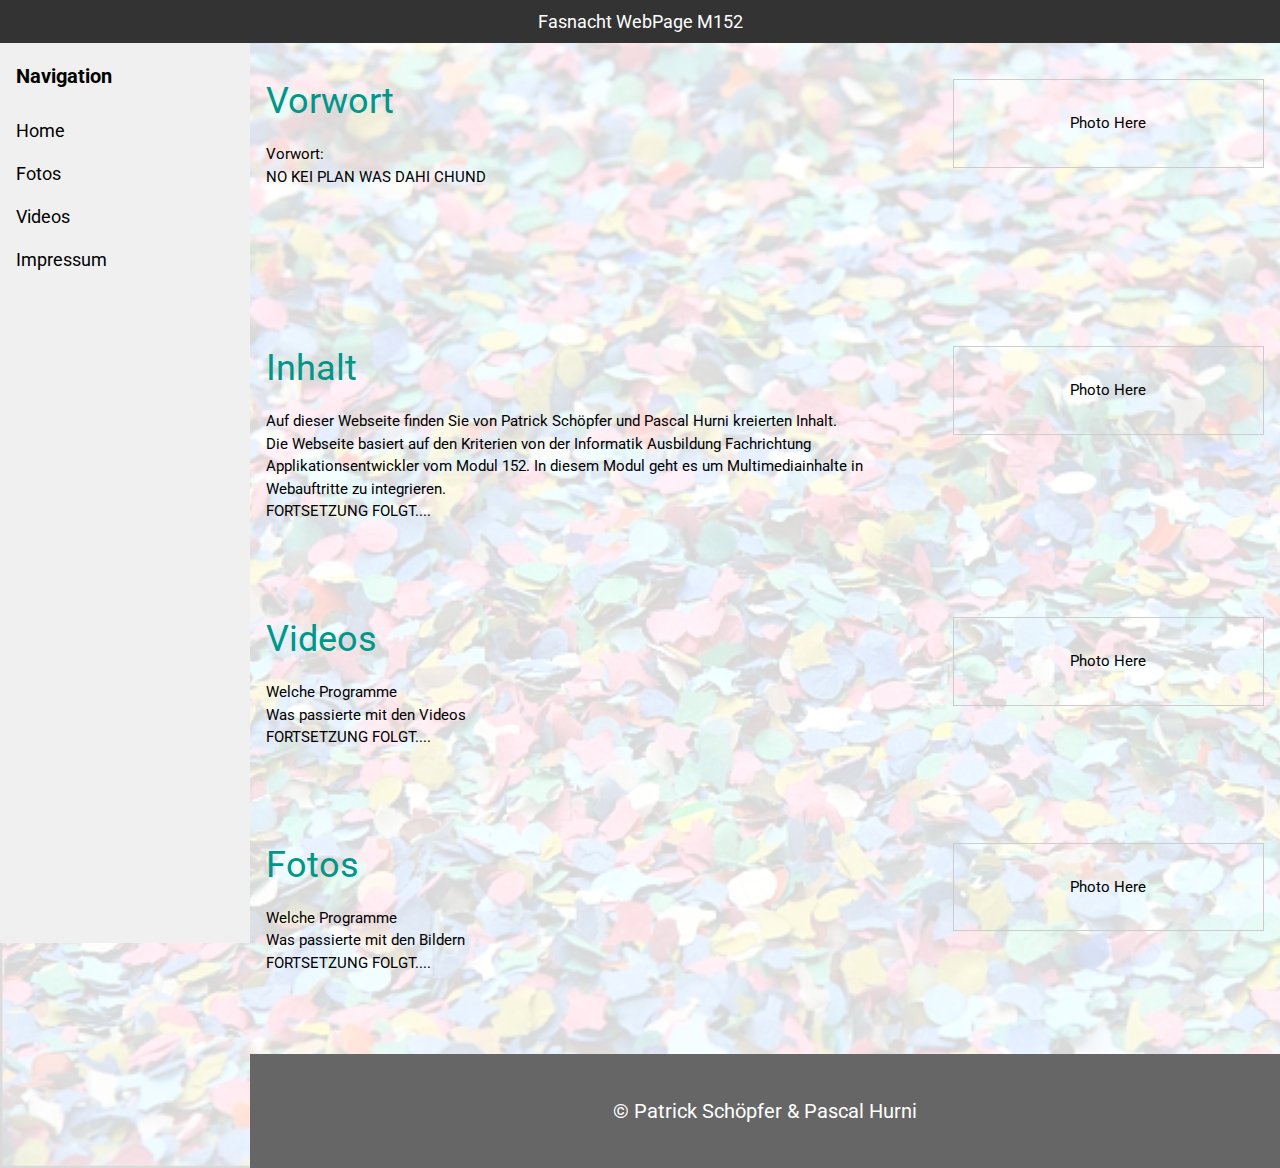
<file: webpage/index.html>
<!DOCTYPE html>
<html>
<title>M152 WebPage</title>
<meta charset="UTF-8">
<meta name="viewport" content="width=device-width, initial-scale=1">
<link rel="stylesheet" href="css/style.css">
<link rel="stylesheet" href="https://fonts.googleapis.com/css?family=Roboto">
<link rel="stylesheet" href="https://cdnjs.cloudflare.com/ajax/libs/font-awesome/4.7.0/css/font-awesome.min.css">
<style>
html,body,h1,h2,h3,h4,h5,h6 {font-family: "Roboto", sans-serif}
</style>
<body>

<!-- Navbar -->
<div class="w3-top">
  <div class="w3-bar w3-theme w3-top w3-left-align w3-large">
    <a class="w3-bar-item w3-button w3-right w3-hide-large w3-hover-white w3-large w3-theme-l1" href="javascript:void(0)" onclick="w3_open()"><i class="fa fa-bars"></i></a>
    <a class="w3-bar-item w3-theme-l1 text-align-center">Fasnacht WebPage M152</a>
  </div>
</div>

<!-- Sidebar -->
<nav class="w3-sidebar w3-bar-block w3-collapse w3-large w3-theme-l5 w3-animate-left" style="z-index:3;width:250px;margin-top:43px;" id="mySidebar">
  <a href="javascript:void(0)" onclick="w3_close()" class="w3-right w3-xlarge w3-padding-large w3-hover-black w3-hide-large" title="Close Menu">
    <i class="fa fa-remove"></i>
  </a>
  <h4 class="w3-bar-item"><b>Navigation</b></h4>
  <a class="w3-bar-item w3-button w3-hover-black" href="#">Home</a>
  <a class="w3-bar-item w3-button w3-hover-black" href="fotos.html">Fotos</a>
  <a class="w3-bar-item w3-button w3-hover-black" href="videos.html">Videos</a>
  <a class="w3-bar-item w3-button w3-hover-black" href="impressum.html">Impressum</a>
</nav>

<!-- Overlay effect when opening sidebar on small screens -->
<div class="w3-overlay w3-hide-large" onclick="w3_close()" style="cursor:pointer" title="close side menu" id="myOverlay"></div>

<!-- Main content: shift it to the right by 250 pixels when the sidebar is visible -->
<div class="w3-main" style="margin-left:250px">

  <div class="w3-row w3-padding-64">
    <div class="w3-twothird w3-container">
      <h1 class="w3-text-teal">Vorwort</h1>
      <p>
        Vorwort:<br>
        NO KEI PLAN WAS DAHI CHUND
      </p>
    </div>
    <div class="w3-third w3-container">
      <p class="w3-border w3-padding-large w3-padding-32 w3-center">Photo Here</p>
    </div>
  </div>

  <div class="w3-row w3-padding-64">
    <div class="w3-twothird w3-container">
      <h1 class="w3-text-teal">Inhalt</h1>
      <p>
        Auf dieser Webseite finden Sie von Patrick Schöpfer und Pascal Hurni kreierten Inhalt. <br>
        Die Webseite basiert auf den Kriterien von der Informatik Ausbildung Fachrichtung Applikationsentwickler vom Modul 152. In diesem Modul geht es um Multimediainhalte in Webauftritte zu integrieren.<br>
        FORTSETZUNG FOLGT....
      </p>
    </div>
    <div class="w3-third w3-container">
      <p class="w3-border w3-padding-large w3-padding-32 w3-center">Photo Here</p>
    </div>
  </div>

  <div class="w3-row">
    <div class="w3-twothird w3-container">
      <h1 class="w3-text-teal">Videos</h1>
      <p>
        Welche Programme<br>
        Was passierte mit den Videos<br>
        FORTSETZUNG FOLGT....
      </p>
    </div>
    <div class="w3-third w3-container">
      <p class="w3-border w3-padding-large w3-padding-32 w3-center">Photo Here</p>
    </div>
  </div>

  <div class="w3-row w3-padding-64">
    <div class="w3-twothird w3-container">
      <h1 class="w3-text-teal">Fotos</h1>
      <p>
        Welche Programme<br>
        Was passierte mit den Bildern<br>
        FORTSETZUNG FOLGT....
      </p>
    </div>
    <div class="w3-third w3-container">
      <p class="w3-border w3-padding-large w3-padding-32 w3-center">Photo Here</p>
    </div>
  </div>


  <footer id="myFooter">
    <div class="w3-container w3-theme-l2 w3-padding-32 text-align-center">
      <h4>© Patrick Schöpfer & Pascal Hurni</h4>
    </div>
  </footer>

<!-- END MAIN -->
</div>

<script>
// Get the Sidebar
var mySidebar = document.getElementById("mySidebar");

// Get the DIV with overlay effect
var overlayBg = document.getElementById("myOverlay");

// Toggle between showing and hiding the sidebar, and add overlay effect
function w3_open() {
    if (mySidebar.style.display === 'block') {
        mySidebar.style.display = 'none';
        overlayBg.style.display = "none";
    } else {
        mySidebar.style.display = 'block';
        overlayBg.style.display = "block";
    }
}

// Close the sidebar with the close button
function w3_close() {
    mySidebar.style.display = "none";
    overlayBg.style.display = "none";
}
</script>

</body>
</html>
</file>
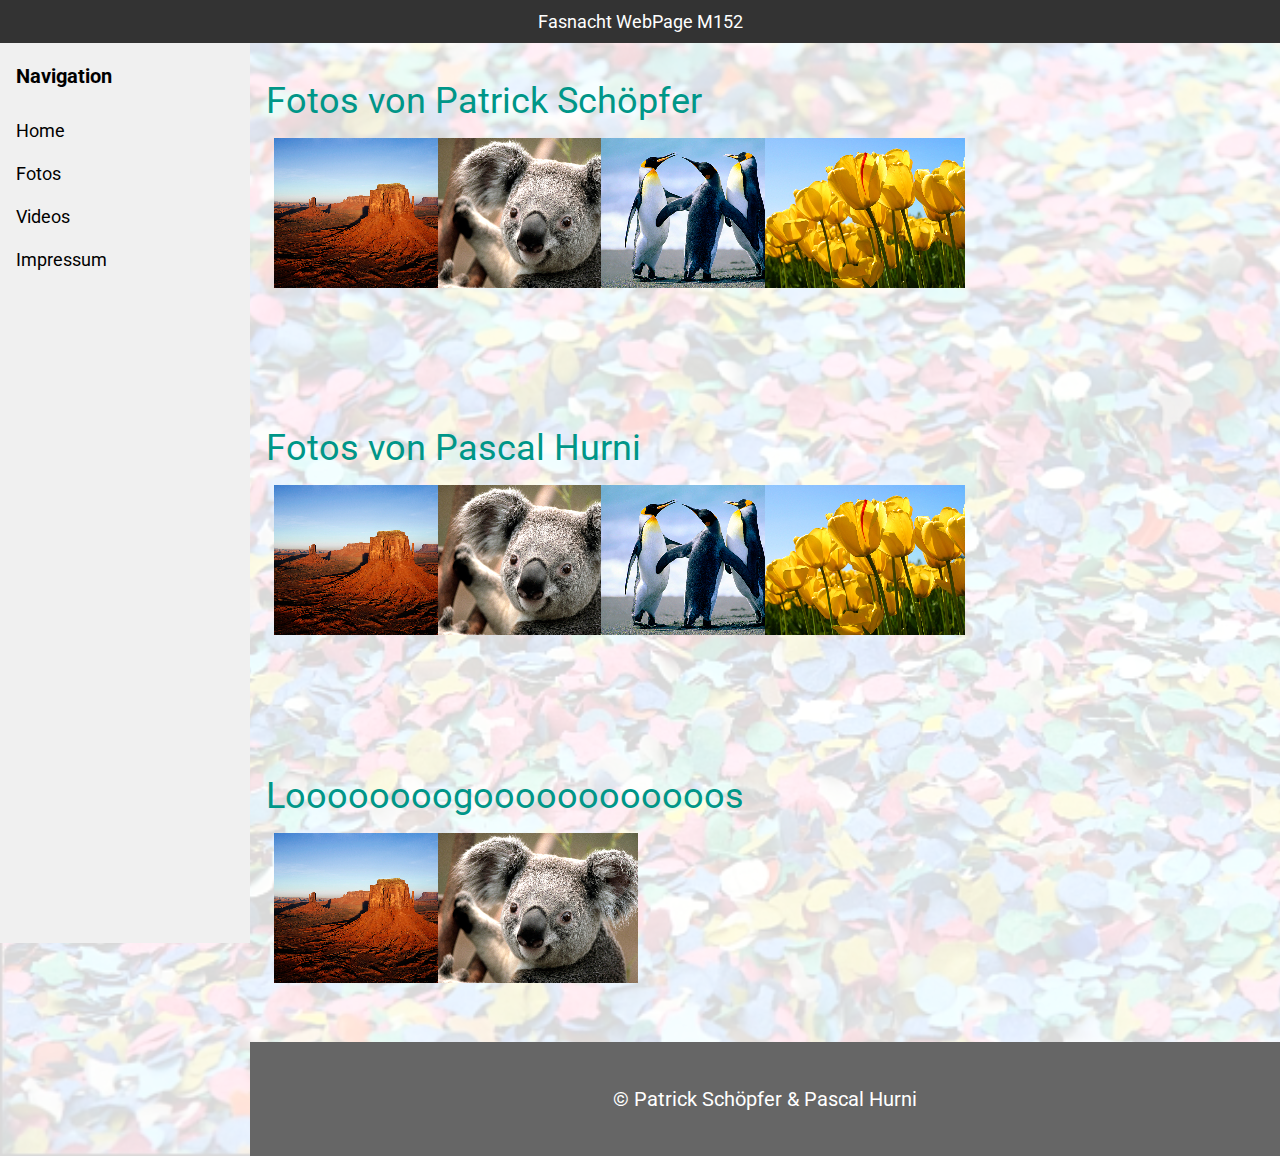
<file: webpage/fotos.html>
<!DOCTYPE html>
<html>
<title>M152 WebPage</title>
<meta charset="UTF-8">
<meta name="viewport" content="width=device-width, initial-scale=1">
<link rel="stylesheet" href="css/style.css">
<link rel="stylesheet" href="https://fonts.googleapis.com/css?family=Roboto">
<link rel="stylesheet" href="https://cdnjs.cloudflare.com/ajax/libs/font-awesome/4.7.0/css/font-awesome.min.css">
<style>
html,body,h1,h2,h3,h4,h5,h6 {font-family: "Roboto", sans-serif}
</style>
<script>
	//Schöpfi
  function openModal() {
    document.getElementById('myModal').style.display = "block";
  }

  function closeModal() {
    document.getElementById('myModal').style.display = "none";
  }

  var slideIndex = 1;
  showSlides(slideIndex);

  function plusSlides(n) {
    showSlides(slideIndex += n);
  }

  function currentSlide(n) {
    showSlides(slideIndex = n);
  }

  function showSlides(n) {
    var i;
    var slides = document.getElementsByClassName("mySlides");
    var dots = document.getElementsByClassName("demo");
    var captionText = document.getElementById("caption");
    if (n > slides.length) {slideIndex = 1}
    if (n < 1) {slideIndex = slides.length}
    for (i = 0; i < slides.length; i++) {
      slides[i].style.display = "none";
    }
    for (i = 0; i < dots.length; i++) {
      dots[i].className = dots[i].className.replace(" active", "");
    }
    slides[slideIndex-1].style.display = "block";
    dots[slideIndex-1].className += " active";
    captionText.innerHTML = dots[slideIndex-1].alt;
  }



	//Hurni
  function openHurniModal() {
    document.getElementById('hurniModal').style.display = "block";
  }

  function closeHurniModal() {
    document.getElementById('hurniModal').style.display = "none";
  }

  var slideIndex = 1;
  showHurniSlides(slideIndex);

  function plusHurniSlides(n) {
    showHurniSlides(slideIndex += n);
  }

  function currentHurniSlide(n) {
    showHurniSlides(slideIndex = n);
  }

  function showHurniSlides(n) {
    var i;
    var slides = document.getElementsByClassName("hurniSlides");
    var dots = document.getElementsByClassName("demoHurni");
    var captionText = document.getElementById("caption");
    if (n > slides.length) {slideIndex = 1}
    if (n < 1) {slideIndex = slides.length}
    for (i = 0; i < slides.length; i++) {
      slides[i].style.display = "none";
    }
    for (i = 0; i < dots.length; i++) {
      dots[i].className = dots[i].className.replace(" active", "");
    }
    slides[slideIndex-1].style.display = "block";
    dots[slideIndex-1].className += " active";
    captionText.innerHTML = dots[slideIndex-1].alt;
  }

  //LOOOOGOOOOOOS
  function openLogoModal() {
    document.getElementById('logoModal').style.display = "block";
  }

  function closeLogoModal() {
    document.getElementById('logoModal').style.display = "none";
  }

  var slideIndex = 1;
  showHurniSlides(slideIndex);

  function plusLogoSlides(n) {
    showLogoSlides(slideIndex += n);
  }

  function currentLogoSlide(n) {
    showLogoSlides(slideIndex = n);
  }

  function showLogoSlides(n) {
    var i;
    var slides = document.getElementsByClassName("logoSlides");
    var dots = document.getElementsByClassName("demo");
    var captionText = document.getElementById("caption");
    if (n > slides.length) {slideIndex = 1}
    if (n < 1) {slideIndex = slides.length}
    for (i = 0; i < slides.length; i++) {
      slides[i].style.display = "none";
    }
    for (i = 0; i < dots.length; i++) {
      dots[i].className = dots[i].className.replace(" active", "");
    }
    slides[slideIndex-1].style.display = "block";
    dots[slideIndex-1].className += " active";
    captionText.innerHTML = dots[slideIndex-1].alt;
  }
</script>
<body>

<!-- Navbar -->
<div class="w3-top">
  <div class="w3-bar w3-theme w3-top w3-left-align w3-large">
    <a class="w3-bar-item w3-button w3-right w3-hide-large w3-hover-white w3-large w3-theme-l1" href="javascript:void(0)" onclick="w3_open()"><i class="fa fa-bars"></i></a>
    <a class="w3-bar-item w3-theme-l1 text-align-center">Fasnacht WebPage M152</a>
  </div>
</div>

<!-- Sidebar -->
<nav class="w3-sidebar w3-bar-block w3-collapse w3-large w3-theme-l5 w3-animate-left" style="z-index:3;width:250px;margin-top:43px;" id="mySidebar">
  <a href="javascript:void(0)" onclick="w3_close()" class="w3-right w3-xlarge w3-padding-large w3-hover-black w3-hide-large" title="Close Menu">
    <i class="fa fa-remove"></i>
  </a>
  <h4 class="w3-bar-item"><b>Navigation</b></h4>
  <a class="w3-bar-item w3-button w3-hover-black" href="index.html">Home</a>
  <a class="w3-bar-item w3-button w3-hover-black" href="#">Fotos</a>
  <a class="w3-bar-item w3-button w3-hover-black" href="videos.html">Videos</a>
  <a class="w3-bar-item w3-button w3-hover-black" href="impressum.html">Impressum</a>
</nav>

<!-- Overlay effect when opening sidebar on small screens -->
<div class="w3-overlay w3-hide-large" onclick="w3_close()" style="cursor:pointer" title="close side menu" id="myOverlay"></div>

<!-- Main content: shift it to the right by 250 pixels when the sidebar is visible -->
<div class="w3-main" style="margin-left:250px">

  <div class="w3-row w3-padding-64">
    <div class="w3-twothird w3-container">
      <h1 class="w3-text-teal">Fotos von Patrick Schöpfer</h1>
      <!--Hier sollten die kleinen Bilder kommen zum schön darstellen und so-->
    <div class="row">
      <div class="column">
        <img src="pictures/DesertSmall.png" alt="Desert" onclick="openModal();currentSlide(1)" class="hover-shadow">
      </div>
      <div class="column">
        <img src="pictures/KoalaSmall.png" alt="Desert" onclick="openModal();currentSlide(2)" class="hover-shadow">
      </div>
      <div class="column">
        <img src="pictures/PenguinsSmalll.png" alt="Desert" onclick="openModal();currentSlide(3)" class="hover-shadow">
      </div>
      <div class="column">
        <img src="pictures/TulpisSmall.png" alt="Desert" onclick="openModal();currentSlide(4)" class="hover-shadow">
      </div>
    </div>

    <div id="myModal" class="modal">
      <span class="close cursor" onclick="closeModal()">&times;</span>
      <div class="modal-content">

        <div class="mySlides">
          <div class="numbertext">1 / 4</div>
            <img src="pictures/Desert.jpg" alt="Desert" style="width:100%">
        </div>

        <div class="mySlides">
          <div class="numbertext">2 / 4</div>
            <img src="pictures/Koala.jpg" alt="Desert" style="width:100%">
        </div>

        <div class="mySlides">
          <div class="numbertext">3 / 4</div>
            <img src="pictures/Penguins.jpg" alt="Desert" style="width:100%">
        </div>

        <div class="mySlides">
          <div class="numbertext">4 / 4</div>
            <img src="pictures/Tulips.jpg" alt="Desert" style="width:100%">
        </div>

        <a class="prev" onclick="plusSlides(-1)">&#10094;</a>
        <a class="next" onclick="plusSlides(1)">&#10095;</a>

        <div class="caption-container">
          <p id="caption"></p>
        </div>

        <div class="column">
          <img class="demo" src="pictures/DesertSmall.png" onclick="currentSlide(1)" alt="Nature">
        </div>

        <div class="column">
          <img class="demo" src="pictures/KoalaSmall.png" onclick="currentSlide(2)" alt="Trolltunga">
        </div>

        <div class="column">
          <img class="demo" src="pictures/PenguinsSmalll.png" onclick="currentSlide(3)" alt="Mountains">
        </div>

        <div class="column">
          <img class="demo" src="pictures/TulpisSmall.png" onclick="currentSlide(4)" alt="Lights">
        </div>
      </div>
    </div>
    </div>

  </div>
<!--Hurni Fettli-->
  <div class="w3-row w3-padding-64">
    <div class="w3-twothird w3-container">
      <h1 class="w3-text-teal">Fotos von Pascal Hurni</h1>
          <div class="row">
      <div class="column">
        <img src="pictures/DesertSmall.png" alt="Desert" onclick="openHurniModal();currentHurniSlide(1)" class="hover-shadow">
      </div>
      <div class="column">
        <img src="pictures/KoalaSmall.png" alt="Desert" onclick="openHurniModal();currentHurniSlide(2)" class="hover-shadow">
      </div>
      <div class="column">
        <img src="pictures/PenguinsSmalll.png" alt="Desert" onclick="openHurniModal();currentHurniSlide(3)" class="hover-shadow">
      </div>
      <div class="column">
        <img src="pictures/TulpisSmall.png" alt="Desert" onclick="openHurniModal();currentHurniSlide(4)" class="hover-shadow">
      </div>
    </div>

    <div id="hurniModal" class="modal">
      <span class="close cursor" onclick="closeHurniModal()">&times;</span>
      <div class="modal-content">

        <div class="hurniSlides">
          <div class="numbertext">1 / 4</div>
            <img src="pictures/Desert.jpg" alt="Desert" style="width:100%">
        </div>

        <div class="hurniSlides">
          <div class="numbertext">2 / 4</div>
            <img src="pictures/Koala.jpg" alt="Desert" style="width:100%">
        </div>

        <div class="hurniSlides">
          <div class="numbertext">3 / 4</div>
            <img src="pictures/Penguins.jpg" alt="Desert" style="width:100%">
        </div>

        <div class="hurniSlides">
          <div class="numbertext">4 / 4</div>
            <img src="pictures/Tulips.jpg" alt="Desert" style="width:100%">
        </div>

        <a class="prev" onclick="plusHurniSlides(-1)">&#10094;</a>
        <a class="next" onclick="plusHurniSlides(1)">&#10095;</a>

        <div class="caption-container">
          <p>
          	
          </p>
        </div>

        <div class="column">
          <img class="demoHurni" src="pictures/Desert.jpg" onclick="currentHurniSlide(1)" alt="Nature">
        </div>

        <div class="column">
          <img class="demoHurni" src="pictures/Koala.jpg" onclick="currentHurniSlide(2)" alt="Trolltunga">
        </div>

        <div class="column">
          <img class="demoHurni" src="pictures/Penguins.jpg" onclick="currentHurniSlide(3)" alt="Mountains">
        </div>

        <div class="column">
          <img class="demoHurni" src="pictures/Tulips.jpg" onclick="currentHurniSlide(4)" alt="Lights">
        </div>
      </div>
    </div>
    </div>
    </div>

  <!--LOOOOGOOOOOOOS-->
  <div class="w3-row w3-padding-64">
    <div class="w3-twothird w3-container">
      <h1 class="w3-text-teal">Loooooooogoooooooooooos</h1>
      <!--Hier sollten die kleinen Bilder kommen zum schön darstellen und so-->
    <div class="row">
      <div class="column">
        <img src="pictures/DesertSmall.png" alt="Desert" onclick="openLogoModal();currentLogoSlide(1)" class="hover-shadow">
      </div>
      <div class="column">
        <img src="pictures/KoalaSmall.png" alt="Desert" onclick="openLogoModal();currentLogoSlide(2)" class="hover-shadow">
      </div>
    </div>

    <div id="logoModal" class="modal">
      <span class="close cursor" onclick="closeLogoModal()">&times;</span>
      <div class="modal-content">

        <div class="logoSlides">
          <div class="numbertext">1 / 2</div>
            <img src="pictures/Desert.jpg" alt="Desert" style="width:100%">
        </div>

        <div class="logoSlides">
          <div class="numbertext">2 / 2</div>
            <img src="pictures/Koala.jpg" alt="Desert" style="width:100%">
        </div>

        <a class="prev" onclick="plusLogoSlides(-1)">&#10094;</a>
        <a class="next" onclick="plusLogoSlides(1)">&#10095;</a>

        <div class="caption-container">
          <p>
          	
          </p>
        </div>

        <div class="column">
          <img class="demo" src="pictures/Desert.jpg" onclick="currentLogoSlide(1)" alt="Nature">
        </div>

        <div class="column">
          <img class="demo" src="pictures/Koala.jpg" onclick="currentLogoSlide(2)" alt="Trolltunga">
        </div>
      </div>
    </div>
    </div>

  </div>



  <footer id="myFooter">
    <div class="w3-container w3-theme-l2 w3-padding-32 text-align-center">
      <h4>© Patrick Schöpfer & Pascal Hurni</h4>
    </div>
  </footer>
</div>

<script>
// Get the Sidebar
var mySidebar = document.getElementById("mySidebar");

// Get the DIV with overlay effect
var overlayBg = document.getElementById("myOverlay");

// Toggle between showing and hiding the sidebar, and add overlay effect
function w3_open() {
    if (mySidebar.style.display === 'block') {
        mySidebar.style.display = 'none';
        overlayBg.style.display = "none";
    } else {
        mySidebar.style.display = 'block';
        overlayBg.style.display = "block";
    }
}

// Close the sidebar with the close button
function w3_close() {
    mySidebar.style.display = "none";
    overlayBg.style.display = "none";
}
</script>

</body>
</html>
</file>
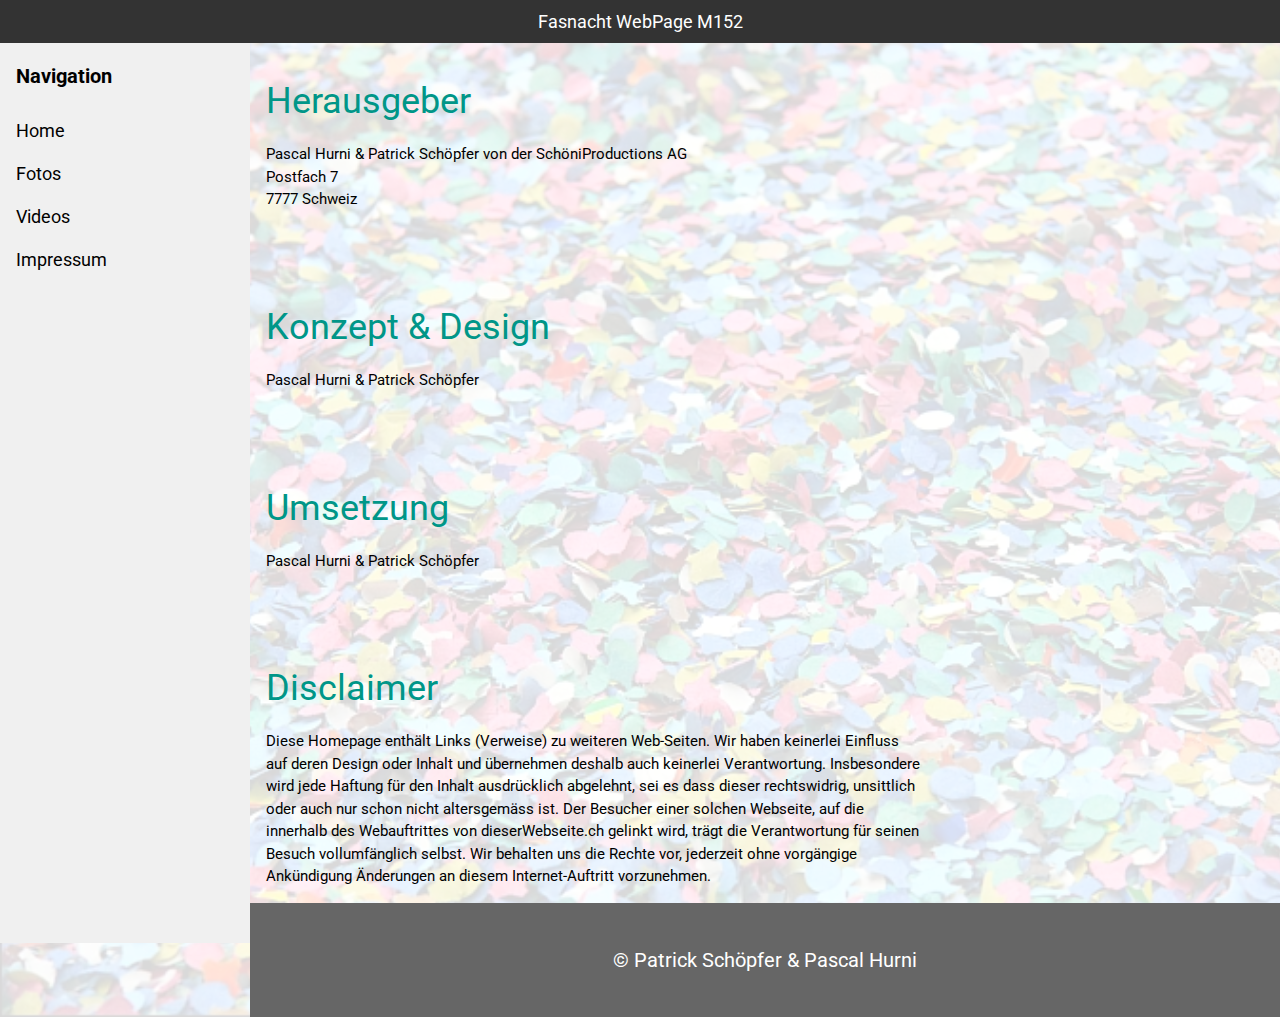
<file: webpage/impressum.html>
<!DOCTYPE html>
<html>
<title>M152 WebPage</title>
<meta charset="UTF-8">
<meta name="viewport" content="width=device-width, initial-scale=1">
<link rel="stylesheet" href="css/style.css">
<link rel="stylesheet" href="https://fonts.googleapis.com/css?family=Roboto">
<link rel="stylesheet" href="https://cdnjs.cloudflare.com/ajax/libs/font-awesome/4.7.0/css/font-awesome.min.css">
<style>
html,body,h1,h2,h3,h4,h5,h6 {font-family: "Roboto", sans-serif}
</style>
<body>

<!-- Navbar -->
<div class="w3-top">
  <div class="w3-bar w3-theme w3-top w3-left-align w3-large">
    <a class="w3-bar-item w3-button w3-right w3-hide-large w3-hover-white w3-large w3-theme-l1" href="javascript:void(0)" onclick="w3_open()"><i class="fa fa-bars"></i></a>
    <a class="w3-bar-item w3-theme-l1 text-align-center">Fasnacht WebPage M152</a>
  </div>
</div>

<!-- Sidebar -->
<nav class="w3-sidebar w3-bar-block w3-collapse w3-large w3-theme-l5 w3-animate-left" style="z-index:3;width:250px;margin-top:43px;" id="mySidebar">
  <a href="javascript:void(0)" onclick="w3_close()" class="w3-right w3-xlarge w3-padding-large w3-hover-black w3-hide-large" title="Close Menu">
    <i class="fa fa-remove"></i>
  </a>
  <h4 class="w3-bar-item"><b>Navigation</b></h4>
  <a class="w3-bar-item w3-button w3-hover-black" href="index.html">Home</a>
  <a class="w3-bar-item w3-button w3-hover-black" href="fotos.html">Fotos</a>
  <a class="w3-bar-item w3-button w3-hover-black" href="videos.html">Videos</a>
  <a class="w3-bar-item w3-button w3-hover-black" href="#">Impressum</a>
</nav>

<!-- Overlay effect when opening sidebar on small screens -->
<div class="w3-overlay w3-hide-large" onclick="w3_close()" style="cursor:pointer" title="close side menu" id="myOverlay"></div>

<!-- Main content: shift it to the right by 250 pixels when the sidebar is visible -->
<div class="w3-main" style="margin-left:250px">

  <div class="w3-row w3-padding-64">
    <div class="w3-twothird w3-container">
      <h1 class="w3-text-teal">Herausgeber</h1>
      <p>
        Pascal Hurni & Patrick Schöpfer von der SchöniProductions AG<br>
        Postfach 7<br>
        7777 Schweiz
      </p>
    </div>
  </div>

  <div class="w3-row ">
    <div class="w3-twothird w3-container">
      <h1 class="w3-text-teal">Konzept & Design</h1>
      <p>
        Pascal Hurni & Patrick Schöpfer
      </p>
    </div>
  </div>

  <div class="w3-row w3-padding-64">
    <div class="w3-twothird w3-container">
      <h1 class="w3-text-teal">Umsetzung</h1>
      <p>
        Pascal Hurni & Patrick Schöpfer
      </p>
    </div>
  </div>

  <div class="w3-row ">
    <div class="w3-twothird w3-container">
      <h1 class="w3-text-teal">Disclaimer</h1>
      <p>
        Diese Homepage enthält Links (Verweise) zu weiteren Web-Seiten. Wir haben keinerlei Einfluss auf deren Design oder Inhalt und übernehmen deshalb auch keinerlei Verantwortung. Insbesondere wird jede Haftung für den Inhalt ausdrücklich abgelehnt, sei es dass dieser rechtswidrig, unsittlich oder auch nur schon nicht altersgemäss ist. Der Besucher einer solchen Webseite, auf die innerhalb des Webauftrittes von dieserWebseite.ch gelinkt wird, trägt die Verantwortung für seinen Besuch vollumfänglich selbst.
Wir behalten uns die Rechte vor, jederzeit ohne vorgängige Ankündigung Änderungen an diesem Internet-Auftritt vorzunehmen.
      </p>
    </div>
  </div>


  <footer id="myFooter">
    <div class="w3-container w3-theme-l2 w3-padding-32 text-align-center">
      <h4>© Patrick Schöpfer & Pascal Hurni</h4>
    </div>
  </footer>

<!-- END MAIN -->
</div>

<script>
// Get the Sidebar
var mySidebar = document.getElementById("mySidebar");

// Get the DIV with overlay effect
var overlayBg = document.getElementById("myOverlay");

// Toggle between showing and hiding the sidebar, and add overlay effect
function w3_open() {
    if (mySidebar.style.display === 'block') {
        mySidebar.style.display = 'none';
        overlayBg.style.display = "none";
    } else {
        mySidebar.style.display = 'block';
        overlayBg.style.display = "block";
    }
}

// Close the sidebar with the close button
function w3_close() {
    mySidebar.style.display = "none";
    overlayBg.style.display = "none";
}
</script>

</body>
</html>
</file>
<file: webpage/css/style.css>
/* W3.CSS 4.04 Apr 2017 by Jan Egil and Borge Refsnes */
html{
	box-sizing:border-box}*,*:before,*:after{box-sizing:inherit
}
/* Extract from normalize.css by Nicolas Gallagher and Jonathan Neal git.io/normalize */
html{
	-ms-text-size-adjust:100%;-webkit-text-size-adjust:100%;
	background-image: url("../pictures/konfetti.jpeg");
    background-repeat: no-repeat;
    background-size: cover;
}
body{
	margin:0;
    background-color: rgba(255,255,255,0.85);
}
article,aside,details,figcaption,figure,footer,header,main,menu,nav,section,summary{display:block}
audio,canvas,progress,video{display:inline-block}
progress{vertical-align:baseline}
audio:not([controls]){display:none;height:0}[hidden],template{display:none}
a{background-color:transparent;-webkit-text-decoration-skip:objects}
a:active,a:hover{outline-width:0}abbr[title]{border-bottom:none;text-decoration:underline;text-decoration:underline dotted}
dfn{font-style:italic}mark{background:#ff0;color:#000}
small{font-size:80%}sub,sup{font-size:75%;line-height:0;position:relative;vertical-align:baseline}
sub{bottom:-0.25em}sup{top:-0.5em}figure{margin:1em 40px}img{border-style:none}svg:not(:root){overflow:hidden}
code,kbd,pre,samp{font-family:monospace,monospace;font-size:1em}hr{box-sizing:content-box;height:0;overflow:visible}
button,input,select,textarea{font:inherit;margin:0}optgroup{font-weight:bold}
button,input{overflow:visible}button,select{text-transform:none}
button,html [type=button],[type=reset],[type=submit]{-webkit-appearance:button}
button::-moz-focus-inner, [type=button]::-moz-focus-inner, [type=reset]::-moz-focus-inner, [type=submit]::-moz-focus-inner{border-style:none;padding:0}
button:-moz-focusring, [type=button]:-moz-focusring, [type=reset]:-moz-focusring, [type=submit]:-moz-focusring{outline:1px dotted ButtonText}
fieldset{border:1px solid #c0c0c0;margin:0 2px;padding:.35em .625em .75em}
legend{color:inherit;display:table;max-width:100%;padding:0;white-space:normal}textarea{overflow:auto}
[type=checkbox],[type=radio]{padding:0}
[type=number]::-webkit-inner-spin-button,[type=number]::-webkit-outer-spin-button{height:auto}
[type=search]{-webkit-appearance:textfield;outline-offset:-2px}
[type=search]::-webkit-search-cancel-button,[type=search]::-webkit-search-decoration{-webkit-appearance:none}
::-webkit-input-placeholder{color:inherit;opacity:0.54}
::-webkit-file-upload-button{-webkit-appearance:button;font:inherit}
/* End extract */
html,body{font-family:Verdana,sans-serif;font-size:15px;line-height:1.5}html{overflow-x:hidden}
h1{font-size:36px}h2{font-size:30px}h3{font-size:24px}h4{font-size:20px}h5{font-size:18px}h6{font-size:16px}.w3-serif{font-family:serif}
h1,h2,h3,h4,h5,h6{font-family:"Segoe UI",Arial,sans-serif;font-weight:400;margin:10px 0}.w3-wide{letter-spacing:4px}
hr{border:0;border-top:1px solid #eee;margin:20px 0}
.w3-image{max-width:100%;height:auto}img{margin-bottom:-5px}a{color:inherit}
.w3-table,.w3-table-all{border-collapse:collapse;border-spacing:0;width:100%;display:table}.w3-table-all{border:1px solid #ccc}
.w3-bordered tr,.w3-table-all tr{border-bottom:1px solid #ddd}.w3-striped tbody tr:nth-child(even){background-color:#f1f1f1}
.w3-table-all tr:nth-child(odd){background-color:#fff}.w3-table-all tr:nth-child(even){background-color:#f1f1f1}
.w3-hoverable tbody tr:hover,.w3-ul.w3-hoverable li:hover{background-color:#ccc}.w3-centered tr th,.w3-centered tr td{text-align:center}
.w3-table td,.w3-table th,.w3-table-all td,.w3-table-all th{padding:8px 8px;display:table-cell;text-align:left;vertical-align:top}
.w3-table th:first-child,.w3-table td:first-child,.w3-table-all th:first-child,.w3-table-all td:first-child{padding-left:16px}
.w3-btn,.w3-button{border:none;display:inline-block;outline:0;padding:8px 16px;vertical-align:middle;overflow:hidden;text-decoration:none;color:inherit;background-color:inherit;text-align:center;cursor:pointer;white-space:nowrap}
.w3-btn:hover{box-shadow:0 8px 16px 0 rgba(0,0,0,0.2),0 6px 20px 0 rgba(0,0,0,0.19)}
.w3-btn,.w3-button{-webkit-touch-callout:none;-webkit-user-select:none;-khtml-user-select:none;-moz-user-select:none;-ms-user-select:none;user-select:none}   
.w3-disabled,.w3-btn:disabled,.w3-button:disabled{cursor:not-allowed;opacity:0.3}.w3-disabled *,:disabled *{pointer-events:none}
.w3-btn.w3-disabled:hover,.w3-btn:disabled:hover{box-shadow:none}
.w3-badge,.w3-tag{background-color:#000;color:#fff;display:inline-block;padding-left:8px;padding-right:8px;text-align:center}.w3-badge{border-radius:50%}
.w3-ul{list-style-type:none;padding:0;margin:0}.w3-ul li{padding:8px 16px;border-bottom:1px solid #ddd}.w3-ul li:last-child{border-bottom:none}
.w3-tooltip,.w3-display-container{position:relative}.w3-tooltip .w3-text{display:none}.w3-tooltip:hover .w3-text{display:inline-block}
.w3-ripple:active{opacity:0.5}.w3-ripple{transition:opacity 0s}
.w3-input{padding:8px;display:block;border:none;border-bottom:1px solid #ccc;width:100%}
.w3-select{padding:9px 0;width:100%;border:none;border-bottom:1px solid #ccc}
.w3-dropdown-click,.w3-dropdown-hover{position:relative;display:inline-block;cursor:pointer}
.w3-dropdown-hover:hover .w3-dropdown-content{display:block;z-index:1}
.w3-dropdown-hover:first-child,.w3-dropdown-click:hover{background-color:#ccc;color:#000}
.w3-dropdown-hover:hover > .w3-button:first-child,.w3-dropdown-click:hover > .w3-button:first-child{background-color:#ccc;color:#000}
.w3-dropdown-content{cursor:auto;color:#000;background-color:#fff;display:none;position:absolute;min-width:160px;margin:0;padding:0}
.w3-check,.w3-radio{width:24px;height:24px;position:relative;top:6px}
.w3-sidebar{height:100%;width:200px;background-color:#fff;position:fixed!important;overflow:auto}
.w3-bar-block .w3-dropdown-hover,.w3-bar-block .w3-dropdown-click{width:100%}
.w3-bar-block .w3-dropdown-hover .w3-dropdown-content,.w3-bar-block .w3-dropdown-click .w3-dropdown-content{min-width:100%}
.w3-bar-block .w3-dropdown-hover .w3-button,.w3-bar-block .w3-dropdown-click .w3-button{width:100%;text-align:left;padding:8px 16px}
.w3-main,#main{transition:margin-left .4s}
.w3-modal{z-index:3;display:none;padding-top:100px;position:fixed;left:0;top:0;width:100%;height:100%;overflow:auto;background-color:rgb(0,0,0);background-color:rgba(0,0,0,0.4)}
.w3-modal-content{margin:auto;background-color:#fff;position:relative;padding:0;outline:0;width:600px}
.w3-bar{width:100%;overflow:hidden}.w3-center .w3-bar{display:inline-block;width:auto}
.w3-bar .w3-bar-item{padding:8px 16px;float:left;width:100vw;border:none;outline:none;display:block}
.w3-bar .w3-dropdown-hover,.w3-bar .w3-dropdown-click{position:static;float:left}
.w3-bar .w3-button{white-space:normal}
.w3-bar-block .w3-bar-item{width:100%;display:block;padding:8px 16px;text-align:left;border:none;outline:none;white-space:normal;float:none}
.w3-bar-block.w3-center .w3-bar-item{text-align:center}.w3-block{display:block;width:100%}
.w3-responsive{overflow-x:auto}
.w3-container:after,.w3-container:before,.w3-panel:after,.w3-panel:before,.w3-row:after,.w3-row:before,.w3-row-padding:after,.w3-row-padding:before,
.w3-cell-row:before,.w3-cell-row:after,.w3-clear:after,.w3-clear:before,.w3-bar:before,.w3-bar:after{content:"";display:table;clear:both}
.w3-col,.w3-half,.w3-third,.w3-twothird,.w3-threequarter,.w3-quarter{float:left;width:100%}
.w3-col.s1{width:8.33333%}.w3-col.s2{width:16.66666%}.w3-col.s3{width:24.99999%}.w3-col.s4{width:33.33333%}
.w3-col.s5{width:41.66666%}.w3-col.s6{width:49.99999%}.w3-col.s7{width:58.33333%}.w3-col.s8{width:66.66666%}
.w3-col.s9{width:74.99999%}.w3-col.s10{width:83.33333%}.w3-col.s11{width:91.66666%}.w3-col.s12{width:99.99999%}
@media (min-width:601px){.w3-col.m1{width:8.33333%}.w3-col.m2{width:16.66666%}.w3-col.m3,.w3-quarter{width:24.99999%}.w3-col.m4,.w3-third{width:33.33333%}
.w3-col.m5{width:41.66666%}.w3-col.m6,.w3-half{width:49.99999%}.w3-col.m7{width:58.33333%}.w3-col.m8,.w3-twothird{width:66.66666%}
.w3-col.m9,.w3-threequarter{width:74.99999%}.w3-col.m10{width:83.33333%}.w3-col.m11{width:91.66666%}.w3-col.m12{width:99.99999%}}
@media (min-width:993px){.w3-col.l1{width:8.33333%}.w3-col.l2{width:16.66666%}.w3-col.l3{width:24.99999%}.w3-col.l4{width:33.33333%}
.w3-col.l5{width:41.66666%}.w3-col.l6{width:49.99999%}.w3-col.l7{width:58.33333%}.w3-col.l8{width:66.66666%}
.w3-col.l9{width:74.99999%}.w3-col.l10{width:83.33333%}.w3-col.l11{width:91.66666%}.w3-col.l12{width:99.99999%}}
.w3-content{max-width:980px;margin:auto}.w3-rest{overflow:hidden}
.w3-cell-row{display:table;width:100%}.w3-cell{display:table-cell}
.w3-cell-top{vertical-align:top}.w3-cell-middle{vertical-align:middle}.w3-cell-bottom{vertical-align:bottom}
.w3-hide{display:none!important}.w3-show-block,.w3-show{display:block!important}.w3-show-inline-block{display:inline-block!important}
@media (max-width:600px){.w3-modal-content{margin:0 10px;width:auto!important}.w3-modal{padding-top:30px}
.w3-dropdown-hover.w3-mobile .w3-dropdown-content,.w3-dropdown-click.w3-mobile .w3-dropdown-content{position:relative}  
.w3-hide-small{display:none!important}.w3-mobile{display:block;width:100%!important}.w3-bar-item.w3-mobile,.w3-dropdown-hover.w3-mobile,.w3-dropdown-click.w3-mobile{text-align:center}
.w3-dropdown-hover.w3-mobile,.w3-dropdown-hover.w3-mobile .w3-btn,.w3-dropdown-hover.w3-mobile .w3-button,.w3-dropdown-click.w3-mobile,.w3-dropdown-click.w3-mobile .w3-btn,.w3-dropdown-click.w3-mobile .w3-button{width:100%}}
@media (max-width:768px){.w3-modal-content{width:500px}.w3-modal{padding-top:50px}}
@media (min-width:993px){.w3-modal-content{width:900px}.w3-hide-large{display:none!important}.w3-sidebar.w3-collapse{display:block!important}}
@media (max-width:992px) and (min-width:601px){.w3-hide-medium{display:none!important}}
@media (max-width:992px){.w3-sidebar.w3-collapse{display:none}.w3-main{margin-left:0!important;margin-right:0!important}}
.w3-top,.w3-bottom{position:fixed;width:100%;z-index:1}.w3-top{top:0}.w3-bottom{bottom:0}
.w3-overlay{position:fixed;display:none;width:100%;height:100%;top:0;left:0;right:0;bottom:0;background-color:rgba(0,0,0,0.5);z-index:2}
.w3-display-topleft{position:absolute;left:0;top:0}.w3-display-topright{position:absolute;right:0;top:0}
.w3-display-bottomleft{position:absolute;left:0;bottom:0}.w3-display-bottomright{position:absolute;right:0;bottom:0}
.w3-display-middle{position:absolute;top:50%;left:50%;transform:translate(-50%,-50%);-ms-transform:translate(-50%,-50%)}
.w3-display-left{position:absolute;top:50%;left:0%;transform:translate(0%,-50%);-ms-transform:translate(-0%,-50%)}
.w3-display-right{position:absolute;top:50%;right:0%;transform:translate(0%,-50%);-ms-transform:translate(0%,-50%)}
.w3-display-topmiddle{position:absolute;left:50%;top:0;transform:translate(-50%,0%);-ms-transform:translate(-50%,0%)}
.w3-display-bottommiddle{position:absolute;left:50%;bottom:0;transform:translate(-50%,0%);-ms-transform:translate(-50%,0%)}
.w3-display-container:hover .w3-display-hover{display:block}.w3-display-container:hover span.w3-display-hover{display:inline-block}.w3-display-hover{display:none}
.w3-display-position{position:absolute}
.w3-circle{border-radius:50%}
.w3-round-small{border-radius:2px}.w3-round,.w3-round-medium{border-radius:4px}.w3-round-large{border-radius:8px}.w3-round-xlarge{border-radius:16px}.w3-round-xxlarge{border-radius:32px}
.w3-row-padding,.w3-row-padding>.w3-half,.w3-row-padding>.w3-third,.w3-row-padding>.w3-twothird,.w3-row-padding>.w3-threequarter,.w3-row-padding>.w3-quarter,.w3-row-padding>.w3-col{padding:0 8px}
.w3-container,.w3-panel{padding:0.01em 16px}.w3-panel{margin-top:16px;margin-bottom:16px}
.w3-code,.w3-codespan{font-family:Consolas,"courier new";font-size:16px}
.w3-code{width:auto;background-color:#fff;padding:8px 12px;border-left:4px solid #4CAF50;word-wrap:break-word}
.w3-codespan{color:crimson;background-color:#f1f1f1;padding-left:4px;padding-right:4px;font-size:110%}
.w3-card,.w3-card-2{box-shadow:0 2px 5px 0 rgba(0,0,0,0.16),0 2px 10px 0 rgba(0,0,0,0.12)}
.w3-card-4,.w3-hover-shadow:hover{box-shadow:0 4px 10px 0 rgba(0,0,0,0.2),0 4px 20px 0 rgba(0,0,0,0.19)}
.w3-spin{animation:w3-spin 2s infinite linear}@keyframes w3-spin{0%{transform:rotate(0deg)}100%{transform:rotate(359deg)}}
.w3-animate-fading{animation:fading 10s infinite}@keyframes fading{0%{opacity:0}50%{opacity:1}100%{opacity:0}}
.w3-animate-opacity{animation:opac 0.8s}@keyframes opac{from{opacity:0} to{opacity:1}}
.w3-animate-top{position:relative;animation:animatetop 0.4s}@keyframes animatetop{from{top:-300px;opacity:0} to{top:0;opacity:1}}
.w3-animate-left{position:relative;animation:animateleft 0.4s}@keyframes animateleft{from{left:-300px;opacity:0} to{left:0;opacity:1}}
.w3-animate-right{position:relative;animation:animateright 0.4s}@keyframes animateright{from{right:-300px;opacity:0} to{right:0;opacity:1}}
.w3-animate-bottom{position:relative;animation:animatebottom 0.4s}@keyframes animatebottom{from{bottom:-300px;opacity:0} to{bottom:0;opacity:1}}
.w3-animate-zoom {animation:animatezoom 0.6s}@keyframes animatezoom{from{transform:scale(0)} to{transform:scale(1)}}
.w3-animate-input{transition:width 0.4s ease-in-out}.w3-animate-input:focus{width:100%!important}
.w3-opacity,.w3-hover-opacity:hover{opacity:0.60}.w3-opacity-off,.w3-hover-opacity-off:hover{opacity:1}
.w3-opacity-max{opacity:0.25}.w3-opacity-min{opacity:0.75}
.w3-greyscale-max,.w3-grayscale-max,.w3-hover-greyscale:hover,.w3-hover-grayscale:hover{filter:grayscale(100%)}
.w3-greyscale,.w3-grayscale{filter:grayscale(75%)}.w3-greyscale-min,.w3-grayscale-min{filter:grayscale(50%)}
.w3-sepia{filter:sepia(75%)}.w3-sepia-max,.w3-hover-sepia:hover{filter:sepia(100%)}.w3-sepia-min{filter:sepia(50%)}
.w3-tiny{font-size:10px!important}.w3-small{font-size:12px!important}.w3-medium{font-size:15px!important}.w3-large{font-size:18px!important}
.w3-xlarge{font-size:24px!important}.w3-xxlarge{font-size:36px!important}.w3-xxxlarge{font-size:48px!important}.w3-jumbo{font-size:64px!important}
.w3-left-align{text-align:left!important}.w3-right-align{text-align:right!important}.w3-justify{text-align:justify!important}.w3-center{text-align:center!important}
.w3-border-0{border:0!important}.w3-border{border:1px solid #ccc!important}
.w3-border-top{border-top:1px solid #ccc!important}.w3-border-bottom{border-bottom:1px solid #ccc!important}
.w3-border-left{border-left:1px solid #ccc!important}.w3-border-right{border-right:1px solid #ccc!important}
.w3-topbar{border-top:6px solid #ccc!important}.w3-bottombar{border-bottom:6px solid #ccc!important}
.w3-leftbar{border-left:6px solid #ccc!important}.w3-rightbar{border-right:6px solid #ccc!important}
.w3-section,.w3-code{margin-top:16px!important;margin-bottom:16px!important}
.w3-margin{margin:16px!important}.w3-margin-top{margin-top:16px!important}.w3-margin-bottom{margin-bottom:16px!important}
.w3-margin-left{margin-left:16px!important}.w3-margin-right{margin-right:16px!important}
.w3-padding-small{padding:4px 8px!important}.w3-padding{padding:8px 16px!important}.w3-padding-large{padding:12px 24px!important}
.w3-padding-16{padding-top:16px!important;padding-bottom:16px!important}.w3-padding-24{padding-top:24px!important;padding-bottom:24px!important}
.w3-padding-32{padding-top:32px!important;padding-bottom:32px!important}.w3-padding-48{padding-top:48px!important;padding-bottom:48px!important}
.w3-padding-64{padding-top:64px!important;padding-bottom:64px!important}
.w3-left{float:left!important}.w3-right{float:right!important}
.w3-button:hover{color:#000!important;background-color:#ccc!important}
.w3-transparent,.w3-hover-none:hover{background-color:transparent!important}
.w3-hover-none:hover{box-shadow:none!important}
/* Colors */
.w3-amber,.w3-hover-amber:hover{color:#000!important;background-color:#ffc107!important}
.w3-aqua,.w3-hover-aqua:hover{color:#000!important;background-color:#00ffff!important}
.w3-blue,.w3-hover-blue:hover{color:#fff!important;background-color:#2196F3!important}
.w3-light-blue,.w3-hover-light-blue:hover{color:#000!important;background-color:#87CEEB!important}
.w3-brown,.w3-hover-brown:hover{color:#fff!important;background-color:#795548!important}
.w3-cyan,.w3-hover-cyan:hover{color:#000!important;background-color:#00bcd4!important}
.w3-blue-grey,.w3-hover-blue-grey:hover,.w3-blue-gray,.w3-hover-blue-gray:hover{color:#fff!important;background-color:#607d8b!important}
.w3-green,.w3-hover-green:hover{color:#fff!important;background-color:#4CAF50!important}
.w3-light-green,.w3-hover-light-green:hover{color:#000!important;background-color:#8bc34a!important}
.w3-indigo,.w3-hover-indigo:hover{color:#fff!important;background-color:#3f51b5!important}
.w3-khaki,.w3-hover-khaki:hover{color:#000!important;background-color:#f0e68c!important}
.w3-lime,.w3-hover-lime:hover{color:#000!important;background-color:#cddc39!important}
.w3-orange,.w3-hover-orange:hover{color:#000!important;background-color:#ff9800!important}
.w3-deep-orange,.w3-hover-deep-orange:hover{color:#fff!important;background-color:#ff5722!important}
.w3-pink,.w3-hover-pink:hover{color:#fff!important;background-color:#e91e63!important}
.w3-purple,.w3-hover-purple:hover{color:#fff!important;background-color:#9c27b0!important}
.w3-deep-purple,.w3-hover-deep-purple:hover{color:#fff!important;background-color:#673ab7!important}
.w3-red,.w3-hover-red:hover{color:#fff!important;background-color:#f44336!important}
.w3-sand,.w3-hover-sand:hover{color:#000!important;background-color:#fdf5e6!important}
.w3-teal,.w3-hover-teal:hover{color:#fff!important;background-color:#009688!important}
.w3-yellow,.w3-hover-yellow:hover{color:#000!important;background-color:#ffeb3b!important}
.w3-white,.w3-hover-white:hover{color:#000!important;background-color:#fff!important}
.w3-black,.w3-hover-black:hover{color:#fff!important;background-color:#000!important}
.w3-grey,.w3-hover-grey:hover,.w3-gray,.w3-hover-gray:hover{color:#000!important;background-color:#bbb!important}
.w3-light-grey,.w3-hover-light-grey:hover,.w3-light-gray,.w3-hover-light-gray:hover{color:#000!important;background-color:#f1f1f1!important}
.w3-dark-grey,.w3-hover-dark-grey:hover,.w3-dark-gray,.w3-hover-dark-gray:hover{color:#fff!important;background-color:#616161!important}
.w3-pale-red,.w3-hover-pale-red:hover{color:#000!important;background-color:#ffdddd!important}
.w3-pale-green,.w3-hover-pale-green:hover{color:#000!important;background-color:#ddffdd!important}
.w3-pale-yellow,.w3-hover-pale-yellow:hover{color:#000!important;background-color:#ffffcc!important}
.w3-pale-blue,.w3-hover-pale-blue:hover{color:#000!important;background-color:#ddffff!important}
.w3-text-red,.w3-hover-text-red:hover{color:#f44336!important}
.w3-text-green,.w3-hover-text-green:hover{color:#4CAF50!important}
.w3-text-blue,.w3-hover-text-blue:hover{color:#2196F3!important}
.w3-text-yellow,.w3-hover-text-yellow:hover{color:#ffeb3b!important}
.w3-text-white,.w3-hover-text-white:hover{color:#fff!important}
.w3-text-black,.w3-hover-text-black:hover{color:#000!important}
.w3-text-grey,.w3-hover-text-grey:hover,.w3-text-gray,.w3-hover-text-gray:hover{color:#757575!important}
.w3-text-amber{color:#ffc107!important}
.w3-text-aqua{color:#00ffff!important}
.w3-text-light-blue{color:#87CEEB!important}
.w3-text-brown{color:#795548!important}
.w3-text-cyan{color:#00bcd4!important}
.w3-text-blue-grey,.w3-text-blue-gray{color:#607d8b!important}
.w3-text-light-green{color:#8bc34a!important}
.w3-text-indigo{color:#3f51b5!important}
.w3-text-khaki{color:#b4aa50!important}
.w3-text-lime{color:#cddc39!important}
.w3-text-orange{color:#ff9800!important}
.w3-text-deep-orange{color:#ff5722!important}
.w3-text-pink{color:#e91e63!important}
.w3-text-purple{color:#9c27b0!important}
.w3-text-deep-purple{color:#673ab7!important}
.w3-text-sand{color:#fdf5e6!important}
.w3-text-teal{color:#009688!important}
.w3-text-light-grey,.w3-hover-text-light-grey:hover,.w3-text-light-gray,.w3-hover-text-light-gray:hover{color:#f1f1f1!important}
.w3-text-dark-grey,.w3-hover-text-dark-grey:hover,.w3-text-dark-gray,.w3-hover-text-dark-gray:hover{color:#3a3a3a!important}
.w3-border-red,.w3-hover-border-red:hover{border-color:#f44336!important}
.w3-border-green,.w3-hover-border-green:hover{border-color:#4CAF50!important}
.w3-border-blue,.w3-hover-border-blue:hover{border-color:#2196F3!important}
.w3-border-yellow,.w3-hover-border-yellow:hover{border-color:#ffeb3b!important}
.w3-border-white,.w3-hover-border-white:hover{border-color:#fff!important}
.w3-border-black,.w3-hover-border-black:hover{border-color:#000!important}
.w3-border-grey,.w3-hover-border-grey:hover,.w3-border-gray,.w3-hover-border-gray:hover{border-color:#bbb!important}


/*Theme black css*/
.w3-theme-l5 {color:#000 !important; background-color:#f0f0f0 !important}
.w3-theme-l4 {color:#000 !important; background-color:#cccccc !important}
.w3-theme-l3 {color:#fff !important; background-color:#999999 !important}
.w3-theme-l2 {color:#fff !important; background-color:#666666 !important}
.w3-theme-l1 {color:#fff !important; background-color:#333333 !important}
.w3-theme-d1 {color:#fff !important; background-color:#000000 !important}
.w3-theme-d2 {color:#fff !important; background-color:#000000 !important}
.w3-theme-d3 {color:#fff !important; background-color:#000000 !important}
.w3-theme-d4 {color:#fff !important; background-color:#000000 !important}
.w3-theme-d5 {color:#fff !important; background-color:#000000 !important}

.w3-theme-light {color:#000 !important; background-color:#f0f0f0 !important}
.w3-theme-dark {color:#fff !important; background-color:#000000 !important}
.w3-theme-action {color:#fff !important; background-color:#000000 !important}

.w3-theme {color:#fff !important; background-color:#000000 !important}
.w3-text-theme {color:#000000 !important}
.w3-border-theme {border-color:#000000 !important}

.w3-hover-theme:hover {color:#000 !important; background-color:#ffc107 !important}
.w3-hover-text-theme:hover {color:#000000 !important}
.w3-hover-border-theme:hover {border-color:#000000 !important}

/*Eigenes CSS*/
.text-align-center{
  text-align: center;
}

/*Lightbox Effekt*/
.row > .column {
  padding: 0 8px;
}

.row:after {
  content: "";
  display: table;
  clear: both;
}

.column {
  float: left;
  width: 25%;
}

.column img{
	float: left; 
}

/* The Modal (background) */
.modal {
  display: none;
  position: fixed;
  z-index: 1;
  padding-top: 100px;
  left: 0;
  top: 0;
  width: 100%;
  height: 100%;
  overflow: auto;
  background-color: black;
  z-index: 10;
}

/* Modal Content */
.modal-content {
  position: relative;
  background-color: #fefefe;
  margin: auto;
  padding: 0;
  width: 90%;
  max-width: 1200px;
}

/* The Close Button */
.close {
  color: white;
  position: absolute;
  top: 10px;
  right: 25px;
  font-size: 35px;
  font-weight: bold;
}

.close:hover,
.close:focus {
  color: #999;
  text-decoration: none;
  cursor: pointer;
}

.mySlides {
  display: none;
}

/* Next & previous buttons */
.prev,
.next {
  cursor: pointer;
  position: absolute;
  top: 50%;
  width: auto;
  padding: 16px;
  margin-top: -50px;
  color: white;
  font-weight: bold;
  font-size: 20px;
  transition: 0.6s ease;
  border-radius: 0 3px 3px 0;
  user-select: none;
  -webkit-user-select: none;
}

/* Position the "next button" to the right */
.next {
  right: 0;
  border-radius: 3px 0 0 3px;
}

/* On hover, add a black background color with a little bit see-through */
.prev:hover,
.next:hover {
  background-color: rgba(0, 0, 0, 0.8);
}

/* Number text (1/3 etc) */
.numbertext {
  color: #f2f2f2;
  font-size: 12px;
  padding: 8px 12px;
  position: absolute;
  top: 0;
}

.caption-container {
  text-align: center;
  background-color: black;
  padding: 2px 16px;
  color: white;
}

img.demo {
  opacity: 0.6;
}

.active,
.demo:hover {
  opacity: 1;
}

img.hover-shadow {
  transition: 0.3s
}

.hover-shadow:hover {
  box-shadow: 0 4px 8px 0 rgba(0, 0, 0, 0.2), 0 6px 20px 0 rgba(0, 0, 0, 0.19)
}




/*OWN PART*/
.videoToPlay{
	width: 384px;
	height: 216px;
}
</file>
